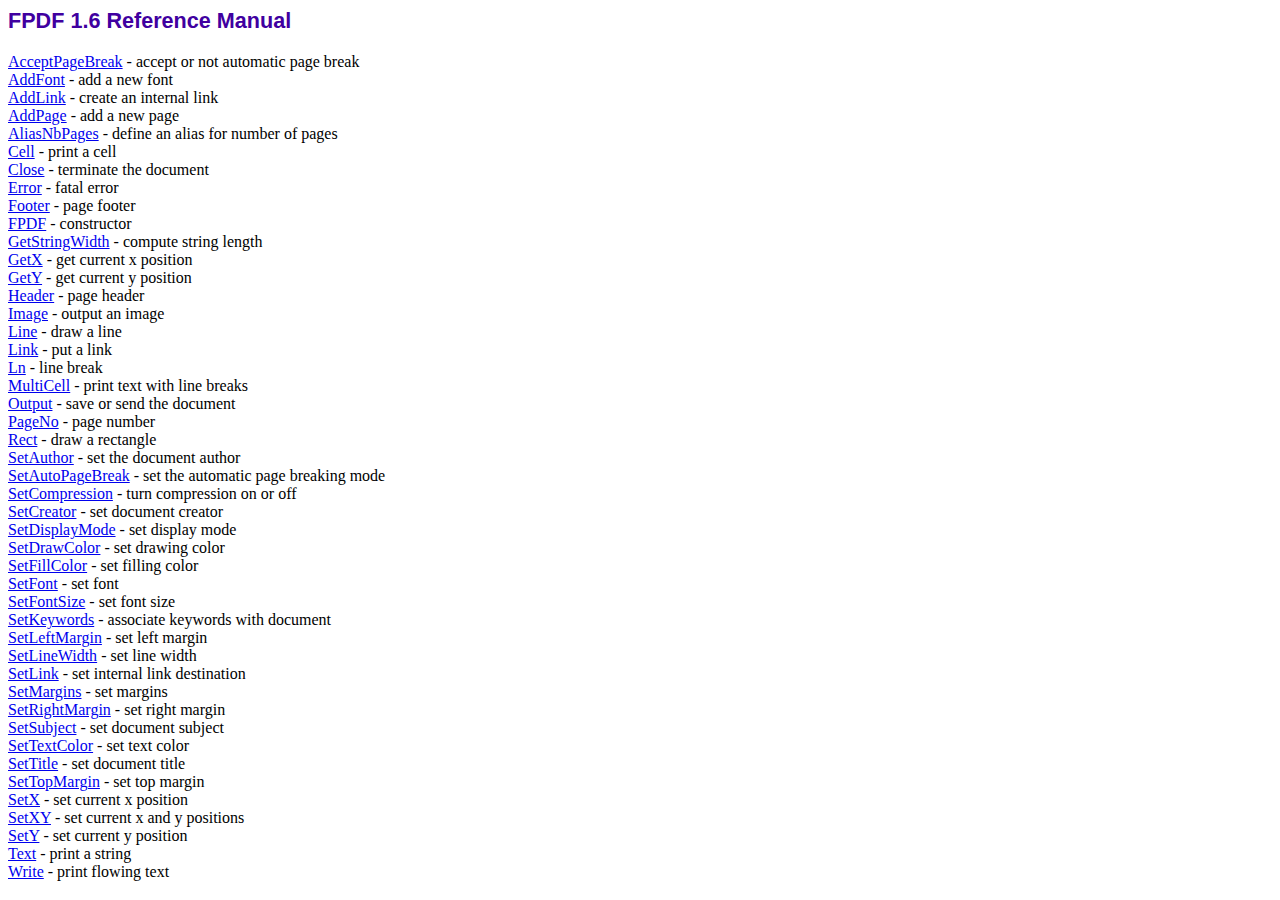
<file: html/fpdf/doc/index.htm>
<!DOCTYPE html PUBLIC "-//W3C//DTD HTML 4.01 Transitional//EN">
<html>
<head>
<meta http-equiv="Content-Type" content="text/html; charset=ISO-8859-1">
<title>FPDF 1.6 Reference Manual</title>
<link type="text/css" rel="stylesheet" href="../fpdf.css">
</head>
<body>
<h1>FPDF 1.6 Reference Manual</h1>
<a href="acceptpagebreak.htm">AcceptPageBreak</a> - accept or not automatic page break<br>
<a href="addfont.htm">AddFont</a> - add a new font<br>
<a href="addlink.htm">AddLink</a> - create an internal link<br>
<a href="addpage.htm">AddPage</a> - add a new page<br>
<a href="aliasnbpages.htm">AliasNbPages</a> - define an alias for number of pages<br>
<a href="cell.htm">Cell</a> - print a cell<br>
<a href="close.htm">Close</a> - terminate the document<br>
<a href="error.htm">Error</a> - fatal error<br>
<a href="footer.htm">Footer</a> - page footer<br>
<a href="fpdf.htm">FPDF</a> - constructor<br>
<a href="getstringwidth.htm">GetStringWidth</a> - compute string length<br>
<a href="getx.htm">GetX</a> - get current x position<br>
<a href="gety.htm">GetY</a> - get current y position<br>
<a href="header.htm">Header</a> - page header<br>
<a href="image.htm">Image</a> - output an image<br>
<a href="line.htm">Line</a> - draw a line<br>
<a href="link.htm">Link</a> - put a link<br>
<a href="ln.htm">Ln</a> - line break<br>
<a href="multicell.htm">MultiCell</a> - print text with line breaks<br>
<a href="output.htm">Output</a> - save or send the document<br>
<a href="pageno.htm">PageNo</a> - page number<br>
<a href="rect.htm">Rect</a> - draw a rectangle<br>
<a href="setauthor.htm">SetAuthor</a> - set the document author<br>
<a href="setautopagebreak.htm">SetAutoPageBreak</a> - set the automatic page breaking mode<br>
<a href="setcompression.htm">SetCompression</a> - turn compression on or off<br>
<a href="setcreator.htm">SetCreator</a> - set document creator<br>
<a href="setdisplaymode.htm">SetDisplayMode</a> - set display mode<br>
<a href="setdrawcolor.htm">SetDrawColor</a> - set drawing color<br>
<a href="setfillcolor.htm">SetFillColor</a> - set filling color<br>
<a href="setfont.htm">SetFont</a> - set font<br>
<a href="setfontsize.htm">SetFontSize</a> - set font size<br>
<a href="setkeywords.htm">SetKeywords</a> - associate keywords with document<br>
<a href="setleftmargin.htm">SetLeftMargin</a> - set left margin<br>
<a href="setlinewidth.htm">SetLineWidth</a> - set line width<br>
<a href="setlink.htm">SetLink</a> - set internal link destination<br>
<a href="setmargins.htm">SetMargins</a> - set margins<br>
<a href="setrightmargin.htm">SetRightMargin</a> - set right margin<br>
<a href="setsubject.htm">SetSubject</a> - set document subject<br>
<a href="settextcolor.htm">SetTextColor</a> - set text color<br>
<a href="settitle.htm">SetTitle</a> - set document title<br>
<a href="settopmargin.htm">SetTopMargin</a> - set top margin<br>
<a href="setx.htm">SetX</a> - set current x position<br>
<a href="setxy.htm">SetXY</a> - set current x and y positions<br>
<a href="sety.htm">SetY</a> - set current y position<br>
<a href="text.htm">Text</a> - print a string<br>
<a href="write.htm">Write</a> - print flowing text<br>
</body>
</html>
</file>
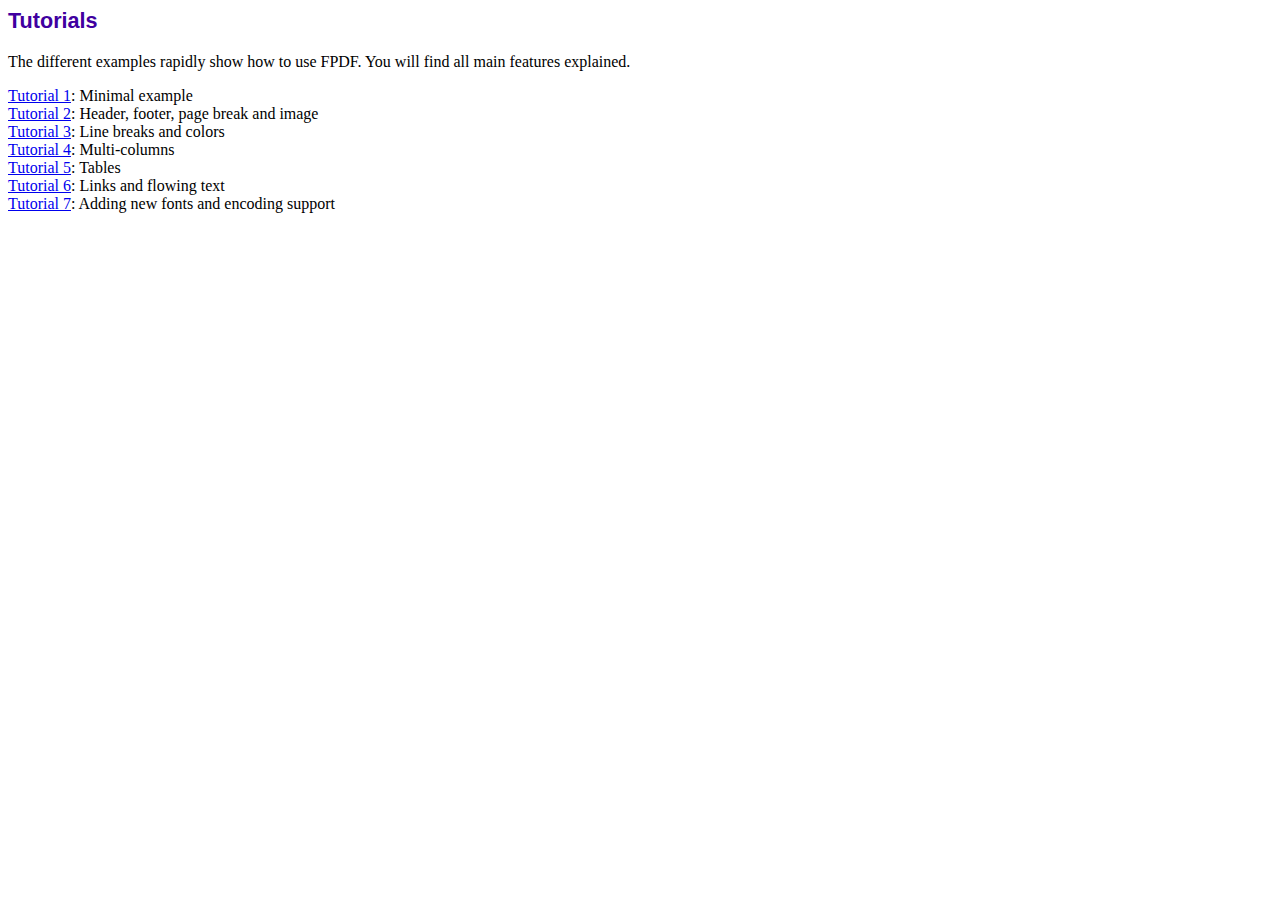
<file: html/fpdf/fpdf16/tutorial/index.htm>
<!DOCTYPE html PUBLIC "-//W3C//DTD HTML 4.01 Transitional//EN">
<html>
<head>
<meta http-equiv="Content-Type" content="text/html; charset=ISO-8859-1">
<title>Tutorials</title>
<link type="text/css" rel="stylesheet" href="../fpdf.css">
</head>
<body>
<h1>Tutorials</h1>
<p>The different examples rapidly show how to use FPDF. You will find all main features explained.</p>
<ul style="list-style-type:none; margin-left:0; padding-left:0">
<li><a href="tuto1.htm">Tutorial 1</a>: Minimal example</li>
<li><a href="tuto2.htm">Tutorial 2</a>: Header, footer, page break and image</li>
<li><a href="tuto3.htm">Tutorial 3</a>: Line breaks and colors</li>
<li><a href="tuto4.htm">Tutorial 4</a>: Multi-columns</li>
<li><a href="tuto5.htm">Tutorial 5</a>: Tables</li>
<li><a href="tuto6.htm">Tutorial 6</a>: Links and flowing text</li>
<li><a href="tuto7.htm">Tutorial 7</a>: Adding new fonts and encoding support</li>
</UL>
</body>
</html>
</file>
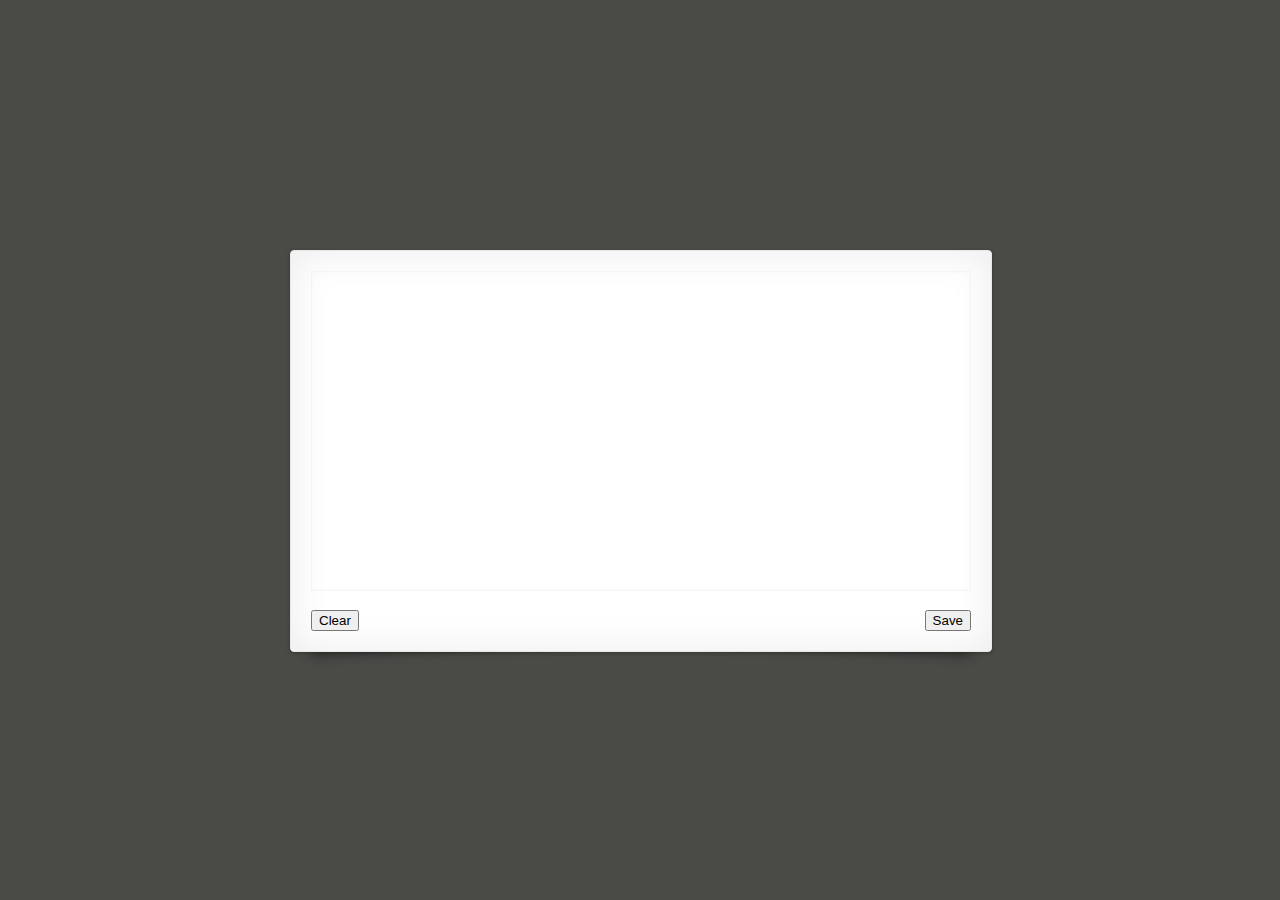
<file: trymmmm/try.html>
<!doctype html>
<html lang="en">
<head>
  <title>Signature Pad demo</title>

  <link rel="stylesheet" href="try.css">

  <script type="text/javascript">
    var _gaq = _gaq || [];
    _gaq.push(['_setAccount', 'UA-39365077-1']);
    _gaq.push(['_trackPageview']);
    (function() {
      var ga = document.createElement('script'); ga.type = 'text/javascript'; ga.async = true;
      ga.src = ('https:' == document.location.protocol ? 'https://ssl' : 'http://www') + '.google-analytics.com/ga.js';
      var s = document.getElementsByTagName('script')[0]; s.parentNode.insertBefore(ga, s);
    })();
  </script>
</head>
<body onselectstart="return false">



  <div id="signature-pad" class="m-signature-pad">
    <div class="m-signature-pad--body">
      <canvas></canvas>
    </div>
    <div class="m-signature-pad--footer">
      <div class="description"></div>
      <button type="button" class="button clear" data-action="clear">Clear</button>
      <button type="button" class="button save" data-action="save">Save</button>
    </div>
  </div>



  
  <script src="up.js"></script>
  <script src="try.js"></script>
</body>
</html>
</file>
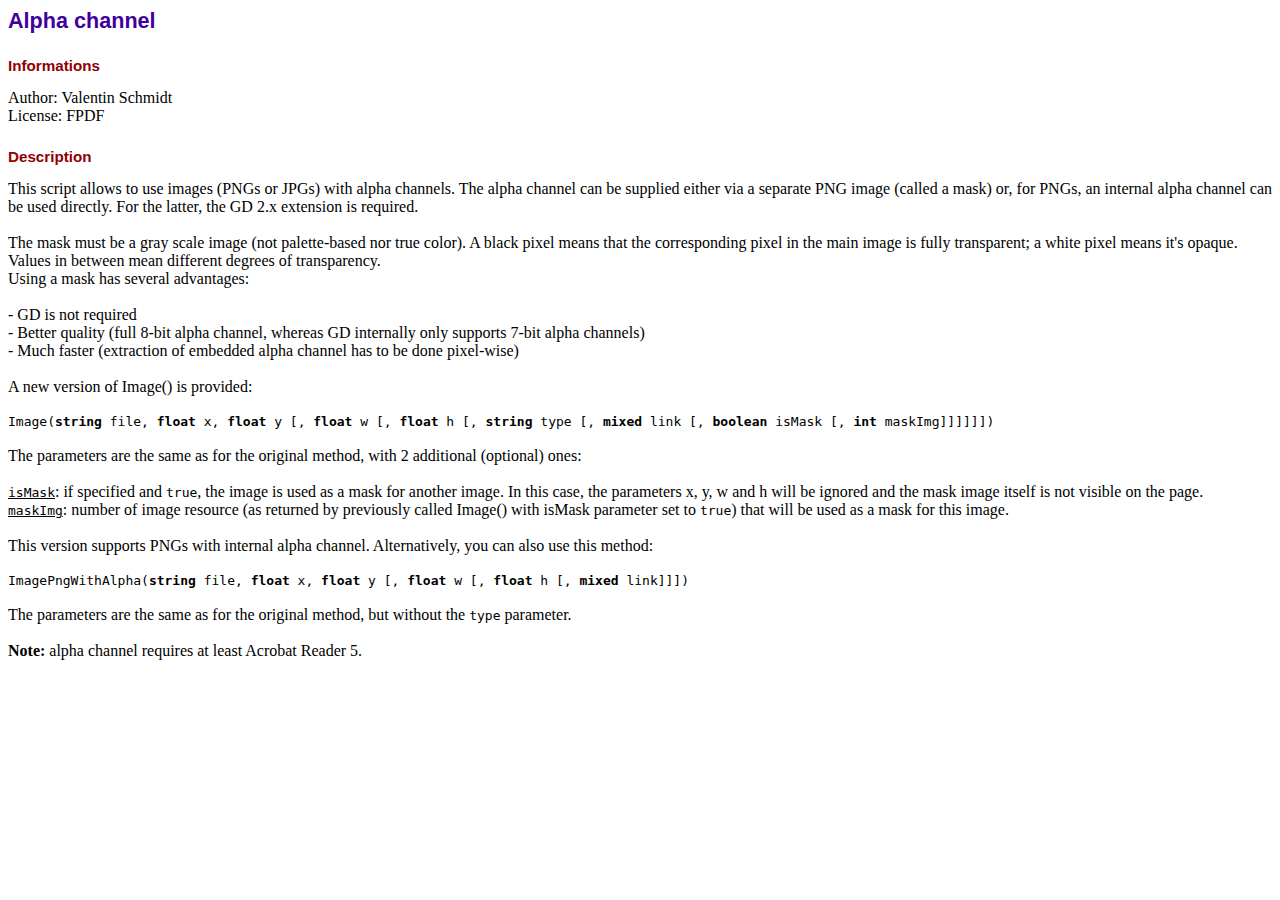
<file: html/image_alpha/info.htm>
<!DOCTYPE html PUBLIC "-//W3C//DTD HTML 4.01 Transitional//EN">
<html>
<head>
<meta http-equiv="Content-Type" content="text/html; charset=ISO-8859-1">
<title>Alpha channel</title>
<style type="text/css">
body {font-family:"Times New Roman",serif}
h1 {font:bold 135% Arial,sans-serif; color:#4000A0; margin-bottom:0.9em}
h2 {font:bold 95% Arial,sans-serif; color:#900000; margin-top:1.5em; margin-bottom:1em}
</style>
</head>
<body>
<h1>Alpha channel</h1>
<h2>Informations</h2>
Author: Valentin Schmidt<br>
License: FPDF
<h2>Description</h2>
This script allows to use images (PNGs or JPGs) with alpha channels. The alpha channel can be supplied either
via a separate PNG image (called a mask) or, for PNGs, an internal alpha channel can be used directly.
For the latter, the GD 2.x extension is required.<br>
<br>
The mask must be a gray scale image (not palette-based nor true color). A black pixel means that the corresponding
pixel in the main image is fully transparent; a white pixel means it's opaque. Values in between mean different
degrees of transparency.<br>
Using a mask has several advantages:<br>
<br>
- GD is not required<br>
- Better quality (full 8-bit alpha channel, whereas GD internally only supports 7-bit alpha channels)<br>
- Much faster (extraction of embedded alpha channel has to be done pixel-wise)<br>
<br>
A new version of Image() is provided:<br>
<br>
<code>Image(<b>string</b> file, <b>float</b> x, <b>float</b> y [, <b>float</b> w [, <b>float</b> h [, <b>string</b> type [, <b>mixed</b> link [, <b>boolean</b> isMask [, <b>int</b> maskImg]]]]]])</code><br>
<br>
The parameters are the same as for the original method, with 2 additional (optional) ones:<br>
<br>
<code><U>isMask</U></code>: if specified and <code>true</code>, the image is used as a mask for another image. In this case,
the parameters x, y, w and h will be ignored and the mask image itself is not visible on
the page.<br>
<code><U>maskImg</U></code>: number of image resource (as returned by previously called Image() with isMask
parameter set to <code>true</code>) that will be used as a mask for this image.<br>
<br>
This version supports PNGs with internal alpha channel. Alternatively, you can also use this method:<br>
<br>
<code>ImagePngWithAlpha(<b>string</b> file, <b>float</b> x, <b>float</b> y [, <b>float</b> w [, <b>float</b> h [, <b>mixed</b> link]]])</code><br>
<br>
The parameters are the same as for the original method, but without the <code>type</code> parameter.<br>
<br>
<strong>Note:</strong> alpha channel requires at least Acrobat Reader 5.
</body>
</html>
</file>
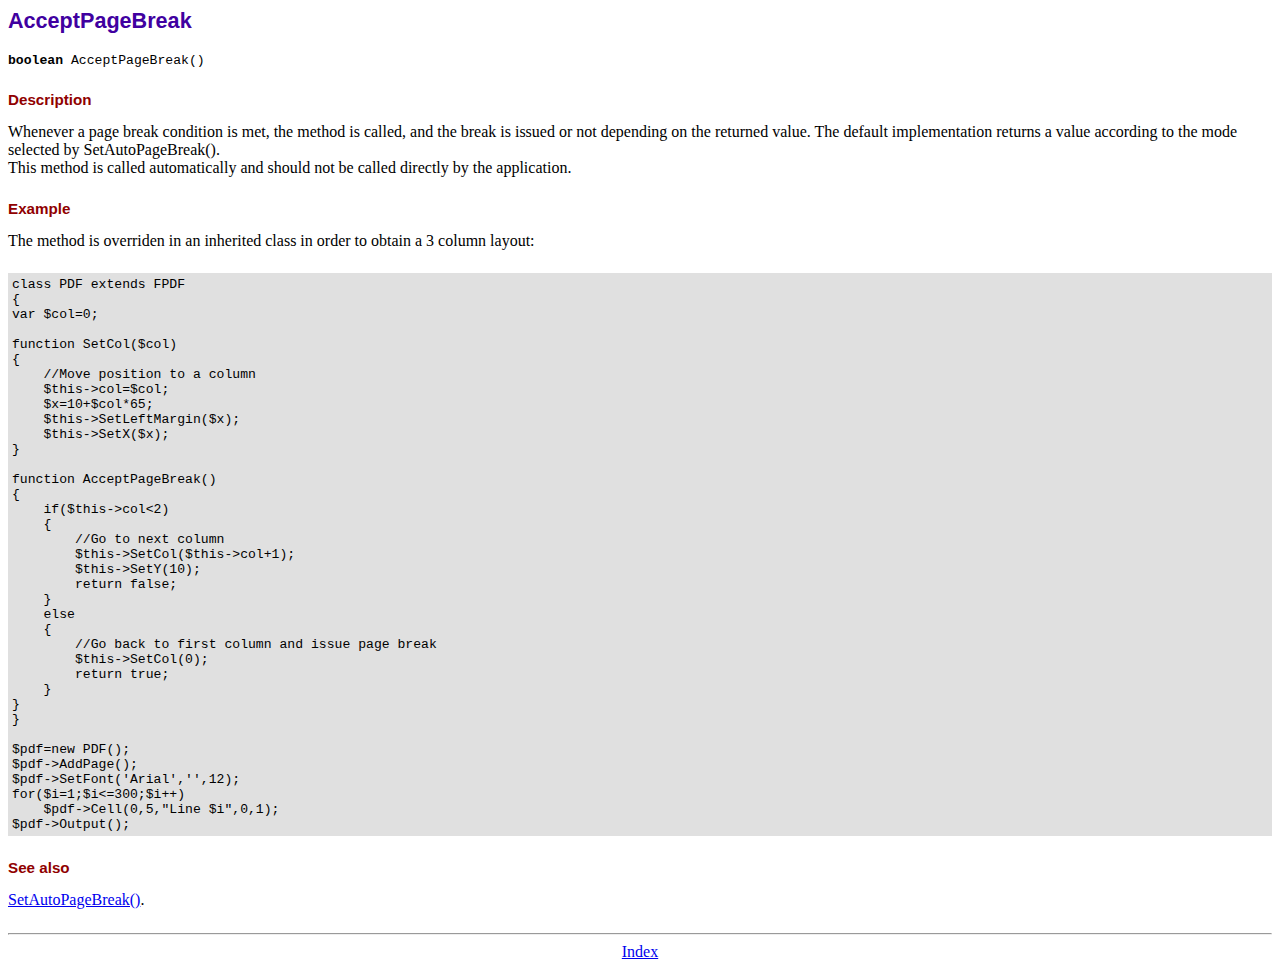
<file: html/fpdf/doc/acceptpagebreak.htm>
<!DOCTYPE html PUBLIC "-//W3C//DTD HTML 4.01 Transitional//EN">
<html>
<head>
<meta http-equiv="Content-Type" content="text/html; charset=ISO-8859-1">
<title>AcceptPageBreak</title>
<link type="text/css" rel="stylesheet" href="../fpdf.css">
</head>
<body>
<h1>AcceptPageBreak</h1>
<code><b>boolean</b> AcceptPageBreak()</code>
<h2>Description</h2>
Whenever a page break condition is met, the method is called, and the break is issued or not
depending on the returned value. The default implementation returns a value according to the
mode selected by SetAutoPageBreak().
<br>
This method is called automatically and should not be called directly by the application.
<h2>Example</h2>
The method is overriden in an inherited class in order to obtain a 3 column layout:
<div class="doc-source">
<pre><code>class PDF extends FPDF
{
var $col=0;

function SetCol($col)
{
    //Move position to a column
    $this-&gt;col=$col;
    $x=10+$col*65;
    $this-&gt;SetLeftMargin($x);
    $this-&gt;SetX($x);
}

function AcceptPageBreak()
{
    if($this-&gt;col&lt;2)
    {
        //Go to next column
        $this-&gt;SetCol($this-&gt;col+1);
        $this-&gt;SetY(10);
        return false;
    }
    else
    {
        //Go back to first column and issue page break
        $this-&gt;SetCol(0);
        return true;
    }
}
}

$pdf=new PDF();
$pdf-&gt;AddPage();
$pdf-&gt;SetFont('Arial','',12);
for($i=1;$i&lt;=300;$i++)
    $pdf-&gt;Cell(0,5,&quot;Line $i&quot;,0,1);
$pdf-&gt;Output();</code></pre>
</div>
<h2>See also</h2>
<a href="setautopagebreak.htm">SetAutoPageBreak()</a>.
<hr style="margin-top:1.5em">
<div style="text-align:center"><a href="index.htm">Index</a></div>
</body>
</html>
</file>
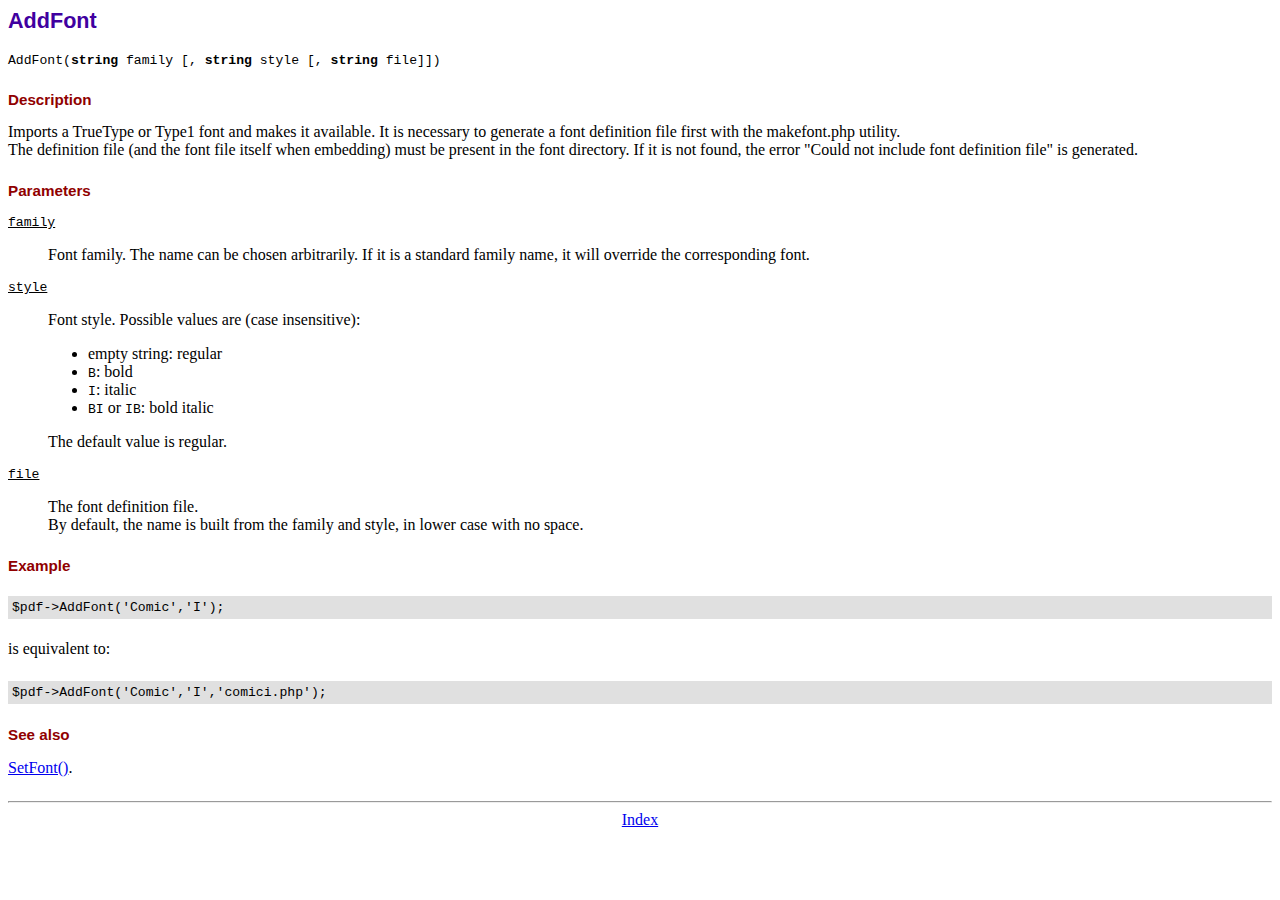
<file: html/fpdf/doc/addfont.htm>
<!DOCTYPE html PUBLIC "-//W3C//DTD HTML 4.01 Transitional//EN">
<html>
<head>
<meta http-equiv="Content-Type" content="text/html; charset=ISO-8859-1">
<title>AddFont</title>
<link type="text/css" rel="stylesheet" href="../fpdf.css">
</head>
<body>
<h1>AddFont</h1>
<code>AddFont(<b>string</b> family [, <b>string</b> style [, <b>string</b> file]])</code>
<h2>Description</h2>
Imports a TrueType or Type1 font and makes it available. It is necessary to generate a font
definition file first with the makefont.php utility.
<br>
The definition file (and the font file itself when embedding) must be present in the font directory.
If it is not found, the error "Could not include font definition file" is generated.
<h2>Parameters</h2>
<dl class="param">
<dt><code>family</code></dt>
<dd>
Font family. The name can be chosen arbitrarily. If it is a standard family name, it will
override the corresponding font.
</dd>
<dt><code>style</code></dt>
<dd>
Font style. Possible values are (case insensitive):
<ul>
<li>empty string: regular</li>
<li><code>B</code>: bold</li>
<li><code>I</code>: italic</li>
<li><code>BI</code> or <code>IB</code>: bold italic</li>
</ul>
The default value is regular.
</dd>
<dt><code>file</code></dt>
<dd>
The font definition file.
<br>
By default, the name is built from the family and style, in lower case with no space.
</dd>
</dl>
<h2>Example</h2>
<div class="doc-source">
<pre><code>$pdf-&gt;AddFont('Comic','I');</code></pre>
</div>
is equivalent to:
<div class="doc-source">
<pre><code>$pdf-&gt;AddFont('Comic','I','comici.php');</code></pre>
</div>
<h2>See also</h2>
<a href="setfont.htm">SetFont()</a>.
<hr style="margin-top:1.5em">
<div style="text-align:center"><a href="index.htm">Index</a></div>
</body>
</html>
</file>
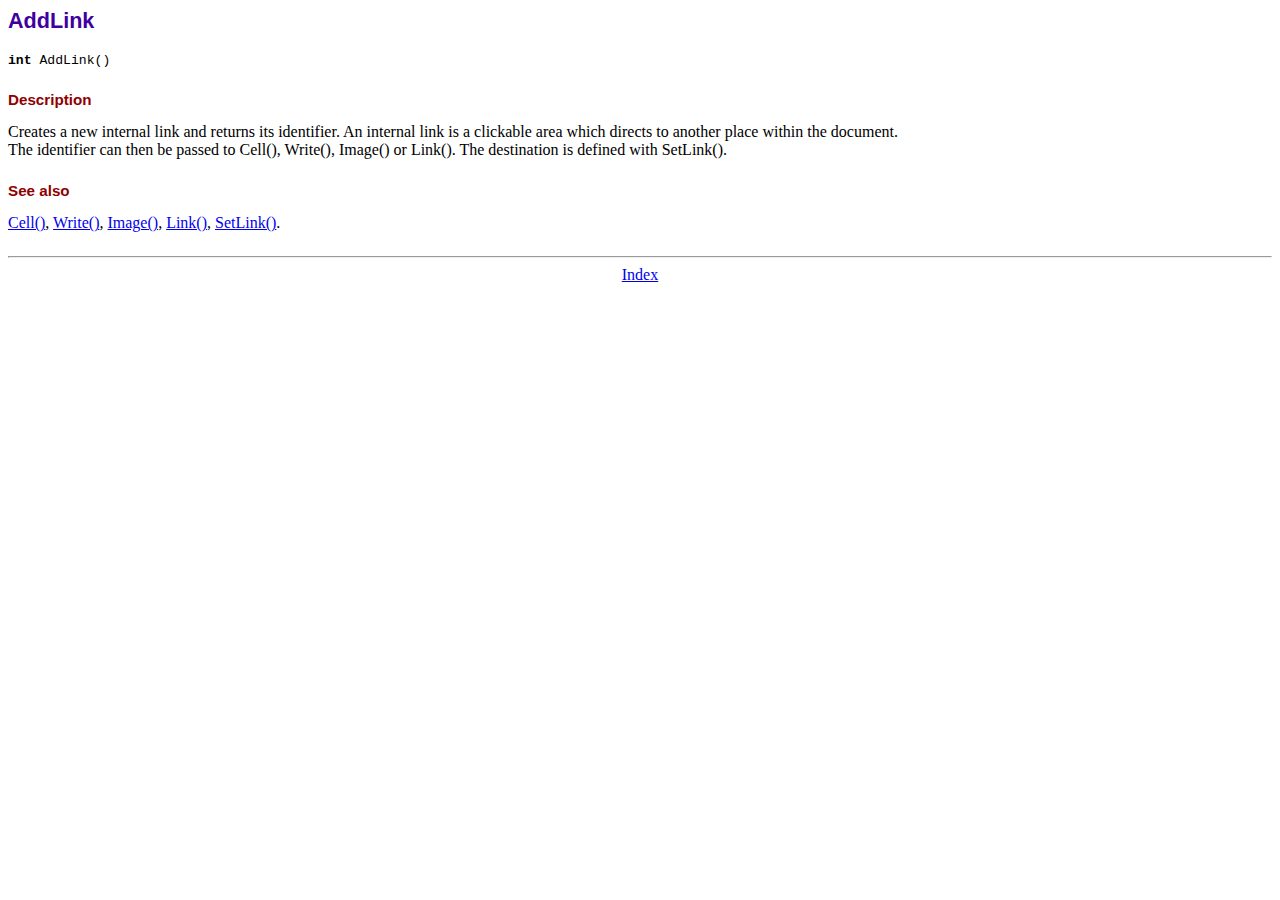
<file: html/fpdf/doc/addlink.htm>
<!DOCTYPE html PUBLIC "-//W3C//DTD HTML 4.01 Transitional//EN">
<html>
<head>
<meta http-equiv="Content-Type" content="text/html; charset=ISO-8859-1">
<title>AddLink</title>
<link type="text/css" rel="stylesheet" href="../fpdf.css">
</head>
<body>
<h1>AddLink</h1>
<code><b>int</b> AddLink()</code>
<h2>Description</h2>
Creates a new internal link and returns its identifier. An internal link is a clickable area
which directs to another place within the document.
<br>
The identifier can then be passed to Cell(), Write(), Image() or Link(). The destination is
defined with SetLink().
<h2>See also</h2>
<a href="cell.htm">Cell()</a>,
<a href="write.htm">Write()</a>,
<a href="image.htm">Image()</a>,
<a href="link.htm">Link()</a>,
<a href="setlink.htm">SetLink()</a>.
<hr style="margin-top:1.5em">
<div style="text-align:center"><a href="index.htm">Index</a></div>
</body>
</html>
</file>
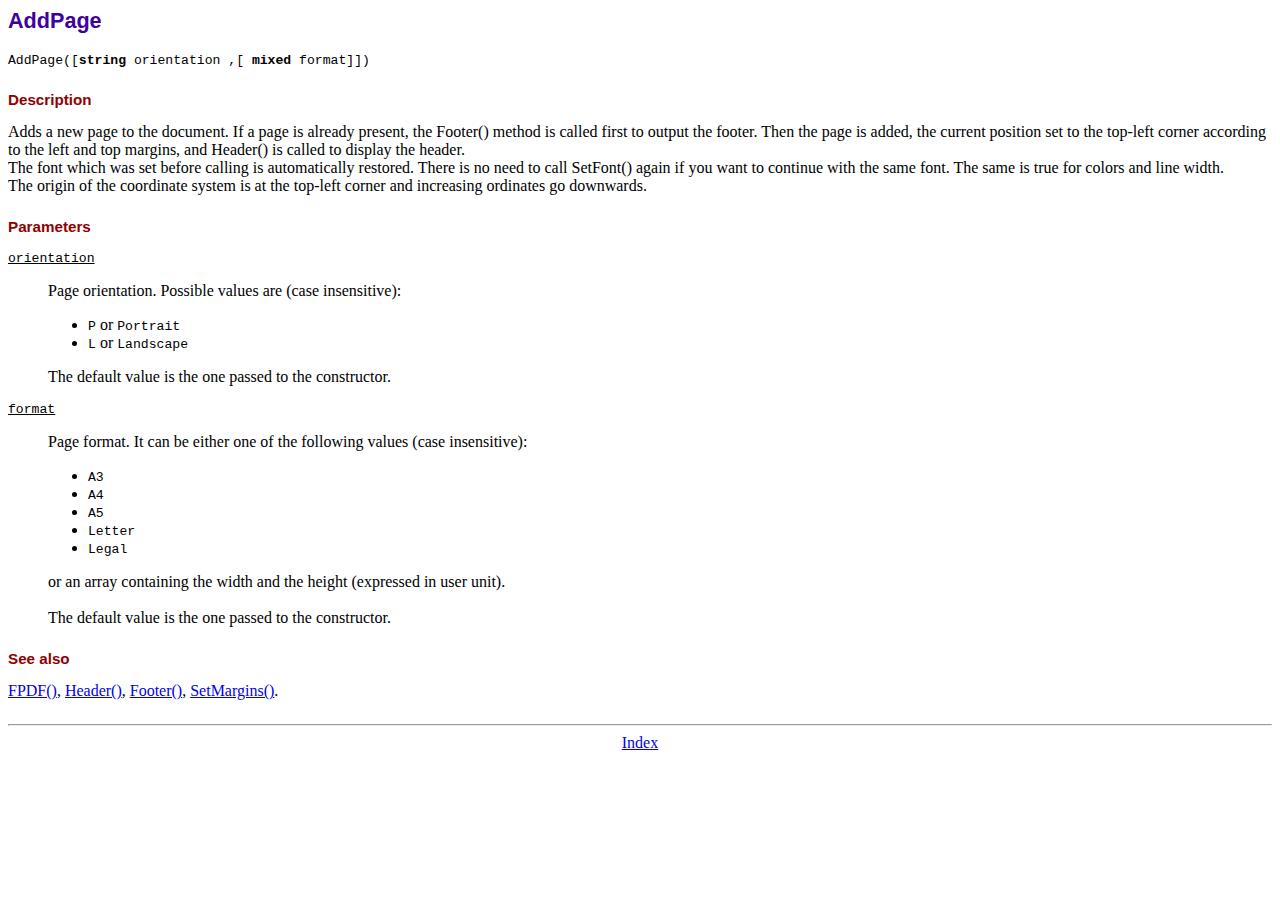
<file: html/fpdf/doc/addpage.htm>
<!DOCTYPE html PUBLIC "-//W3C//DTD HTML 4.01 Transitional//EN">
<html>
<head>
<meta http-equiv="Content-Type" content="text/html; charset=ISO-8859-1">
<title>AddPage</title>
<link type="text/css" rel="stylesheet" href="../fpdf.css">
</head>
<body>
<h1>AddPage</h1>
<code>AddPage([<b>string</b> orientation ,[ <b>mixed</b> format]])</code>
<h2>Description</h2>
Adds a new page to the document. If a page is already present, the Footer() method is called
first to output the footer. Then the page is added, the current position set to the top-left
corner according to the left and top margins, and Header() is called to display the header.
<br>
The font which was set before calling is automatically restored. There is no need to call
SetFont() again if you want to continue with the same font. The same is true for colors and
line width.
<br>
The origin of the coordinate system is at the top-left corner and increasing ordinates go
downwards.
<h2>Parameters</h2>
<dl class="param">
<dt><code>orientation</code></dt>
<dd>
Page orientation. Possible values are (case insensitive):
<ul>
<li><code>P</code> or <code>Portrait</code></li>
<li><code>L</code> or <code>Landscape</code></li>
</ul>
The default value is the one passed to the constructor.
</dd>
<dt><code>format</code></dt>
<dd>
Page format. It can be either one of the following values (case insensitive):
<ul>
<li><code>A3</code></li>
<li><code>A4</code></li>
<li><code>A5</code></li>
<li><code>Letter</code></li>
<li><code>Legal</code></li>
</ul>
or an array containing the width and the height (expressed in user unit).<br>
<br>
The default value is the one passed to the constructor.
</dd>
</dl>
<h2>See also</h2>
<a href="fpdf.htm">FPDF()</a>,
<a href="header.htm">Header()</a>,
<a href="footer.htm">Footer()</a>,
<a href="setmargins.htm">SetMargins()</a>.
<hr style="margin-top:1.5em">
<div style="text-align:center"><a href="index.htm">Index</a></div>
</body>
</html>
</file>
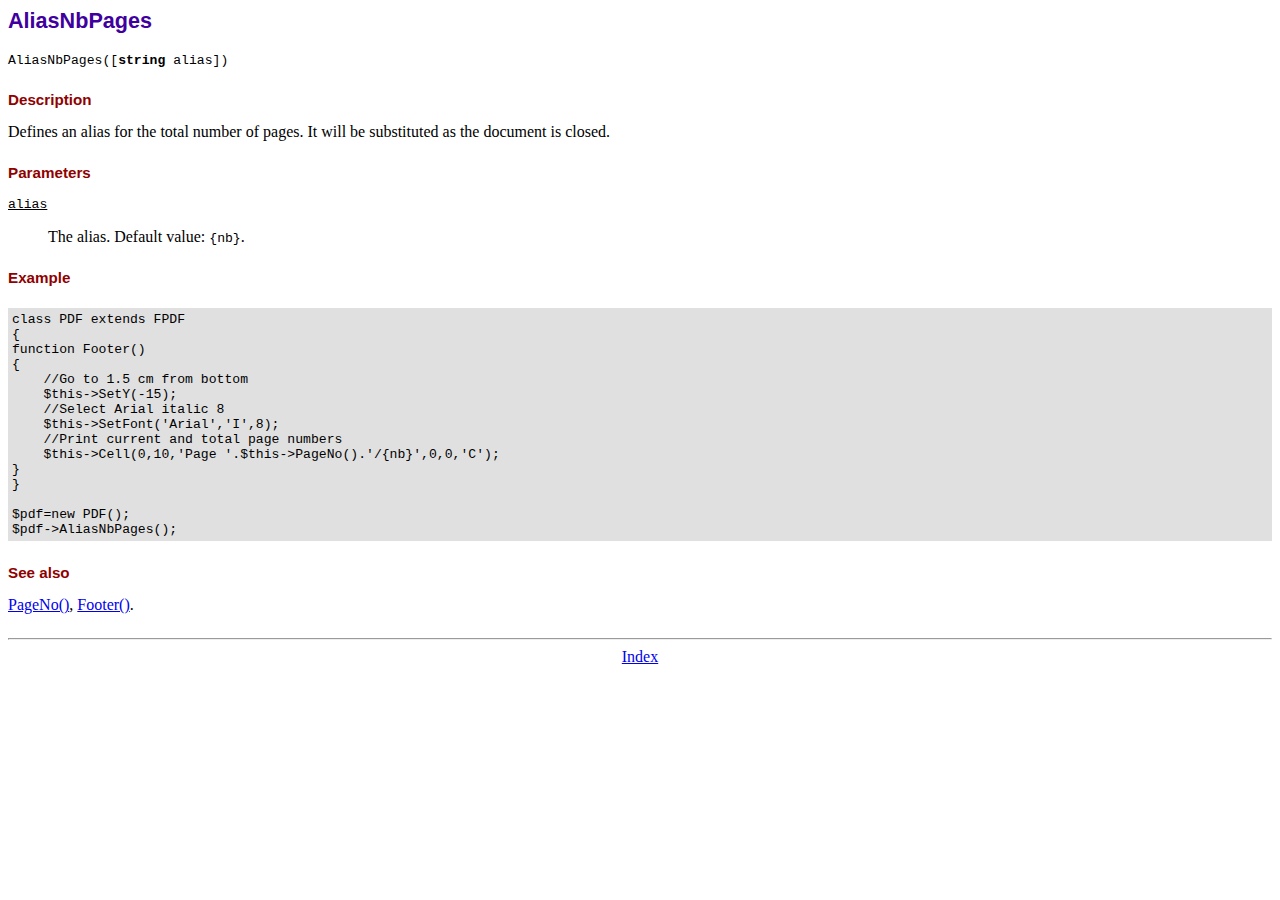
<file: html/fpdf/doc/aliasnbpages.htm>
<!DOCTYPE html PUBLIC "-//W3C//DTD HTML 4.01 Transitional//EN">
<html>
<head>
<meta http-equiv="Content-Type" content="text/html; charset=ISO-8859-1">
<title>AliasNbPages</title>
<link type="text/css" rel="stylesheet" href="../fpdf.css">
</head>
<body>
<h1>AliasNbPages</h1>
<code>AliasNbPages([<b>string</b> alias])</code>
<h2>Description</h2>
Defines an alias for the total number of pages. It will be substituted as the document is
closed.
<h2>Parameters</h2>
<dl class="param">
<dt><code>alias</code></dt>
<dd>
The alias. Default value: <code>{nb}</code>.
</dd>
</dl>
<h2>Example</h2>
<div class="doc-source">
<pre><code>class PDF extends FPDF
{
function Footer()
{
    //Go to 1.5 cm from bottom
    $this-&gt;SetY(-15);
    //Select Arial italic 8
    $this-&gt;SetFont('Arial','I',8);
    //Print current and total page numbers
    $this-&gt;Cell(0,10,'Page '.$this-&gt;PageNo().'/{nb}',0,0,'C');
}
}

$pdf=new PDF();
$pdf-&gt;AliasNbPages();</code></pre>
</div>
<h2>See also</h2>
<a href="pageno.htm">PageNo()</a>,
<a href="footer.htm">Footer()</a>.
<hr style="margin-top:1.5em">
<div style="text-align:center"><a href="index.htm">Index</a></div>
</body>
</html>
</file>
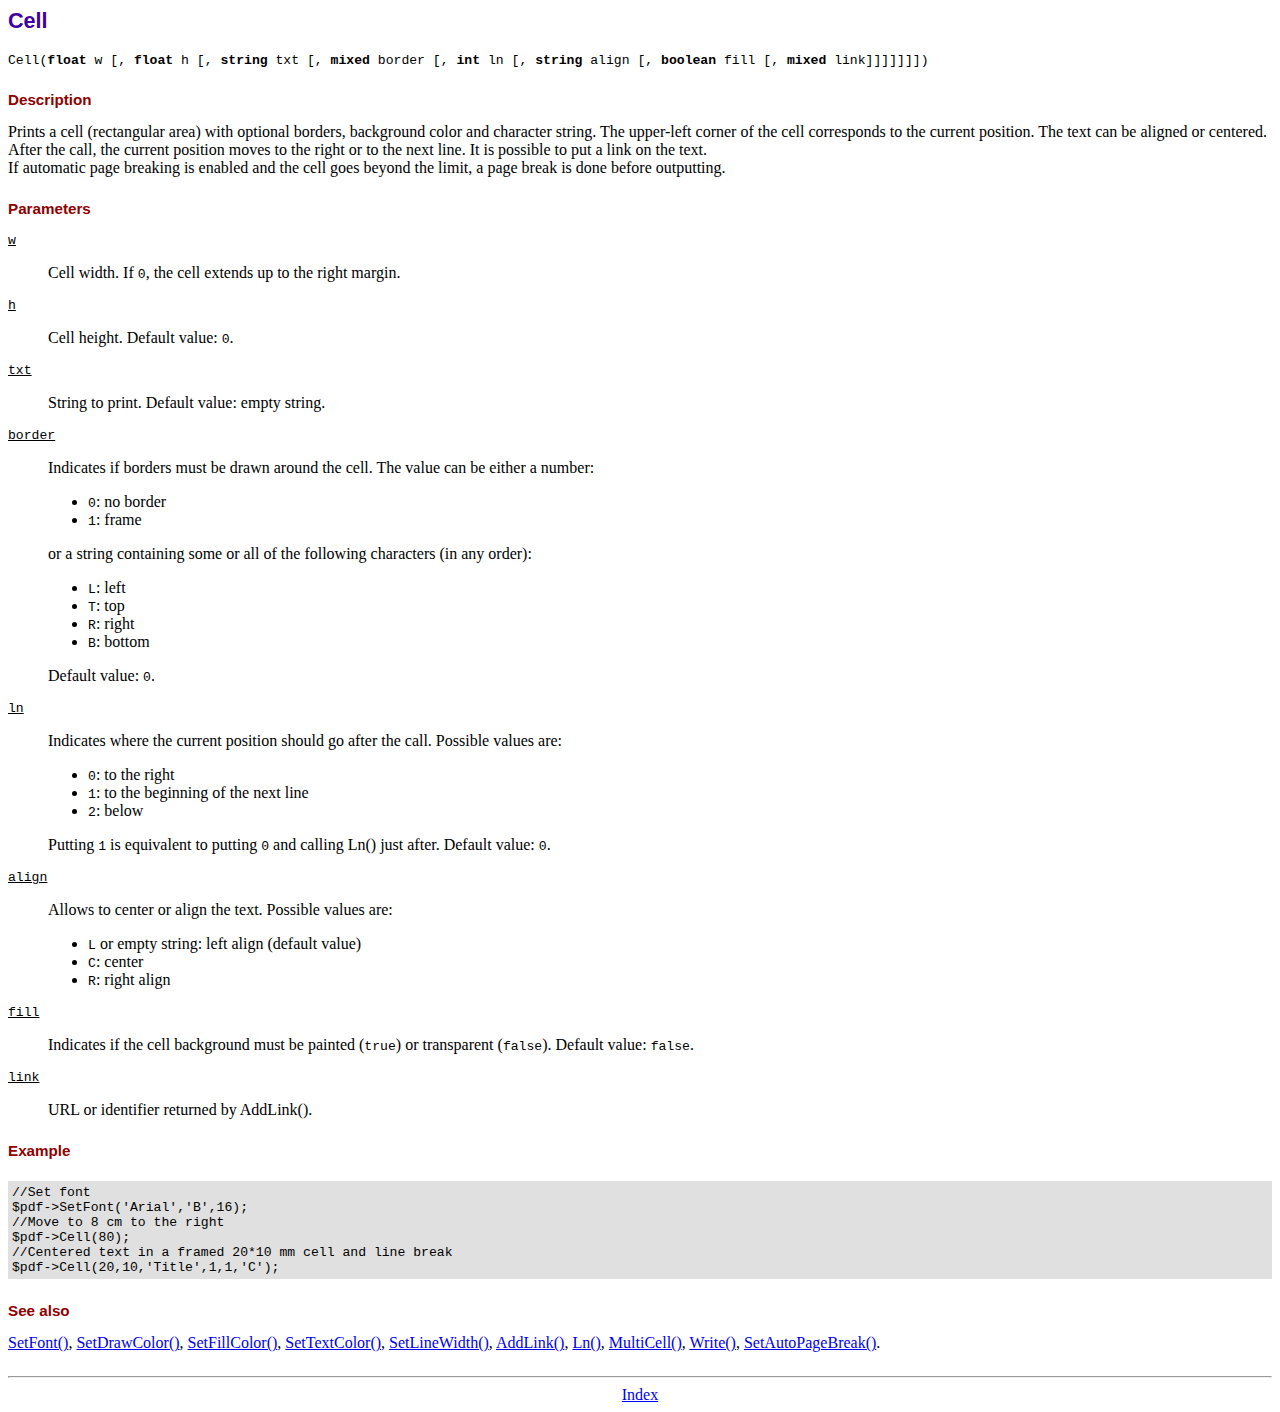
<file: html/fpdf/doc/cell.htm>
<!DOCTYPE html PUBLIC "-//W3C//DTD HTML 4.01 Transitional//EN">
<html>
<head>
<meta http-equiv="Content-Type" content="text/html; charset=ISO-8859-1">
<title>Cell</title>
<link type="text/css" rel="stylesheet" href="../fpdf.css">
</head>
<body>
<h1>Cell</h1>
<code>Cell(<b>float</b> w [, <b>float</b> h [, <b>string</b> txt [, <b>mixed</b> border [, <b>int</b> ln [, <b>string</b> align [, <b>boolean</b> fill [, <b>mixed</b> link]]]]]]])</code>
<h2>Description</h2>
Prints a cell (rectangular area) with optional borders, background color and character string.
The upper-left corner of the cell corresponds to the current position. The text can be aligned
or centered. After the call, the current position moves to the right or to the next line. It is
possible to put a link on the text.
<br>
If automatic page breaking is enabled and the cell goes beyond the limit, a page break is
done before outputting.
<h2>Parameters</h2>
<dl class="param">
<dt><code>w</code></dt>
<dd>
Cell width. If <code>0</code>, the cell extends up to the right margin.
</dd>
<dt><code>h</code></dt>
<dd>
Cell height.
Default value: <code>0</code>.
</dd>
<dt><code>txt</code></dt>
<dd>
String to print.
Default value: empty string.
</dd>
<dt><code>border</code></dt>
<dd>
Indicates if borders must be drawn around the cell. The value can be either a number:
<ul>
<li><code>0</code>: no border</li>
<li><code>1</code>: frame</li>
</ul>
or a string containing some or all of the following characters (in any order):
<ul>
<li><code>L</code>: left</li>
<li><code>T</code>: top</li>
<li><code>R</code>: right</li>
<li><code>B</code>: bottom</li>
</ul>
Default value: <code>0</code>.
</dd>
<dt><code>ln</code></dt>
<dd>
Indicates where the current position should go after the call. Possible values are:
<ul>
<li><code>0</code>: to the right</li>
<li><code>1</code>: to the beginning of the next line</li>
<li><code>2</code>: below</li>
</ul>
Putting <code>1</code> is equivalent to putting <code>0</code> and calling Ln() just after.
Default value: <code>0</code>.
</dd>
<dt><code>align</code></dt>
<dd>
Allows to center or align the text. Possible values are:
<ul>
<li><code>L</code> or empty string: left align (default value)</li>
<li><code>C</code>: center</li>
<li><code>R</code>: right align</li>
</ul>
</dd>
<dt><code>fill</code></dt>
<dd>
Indicates if the cell background must be painted (<code>true</code>) or transparent (<code>false</code>).
Default value: <code>false</code>.
</dd>
<dt><code>link</code></dt>
<dd>
URL or identifier returned by AddLink().
</dd>
</dl>
<h2>Example</h2>
<div class="doc-source">
<pre><code>//Set font
$pdf-&gt;SetFont('Arial','B',16);
//Move to 8 cm to the right
$pdf-&gt;Cell(80);
//Centered text in a framed 20*10 mm cell and line break
$pdf-&gt;Cell(20,10,'Title',1,1,'C');</code></pre>
</div>
<h2>See also</h2>
<a href="setfont.htm">SetFont()</a>,
<a href="setdrawcolor.htm">SetDrawColor()</a>,
<a href="setfillcolor.htm">SetFillColor()</a>,
<a href="settextcolor.htm">SetTextColor()</a>,
<a href="setlinewidth.htm">SetLineWidth()</a>,
<a href="addlink.htm">AddLink()</a>,
<a href="ln.htm">Ln()</a>,
<a href="multicell.htm">MultiCell()</a>,
<a href="write.htm">Write()</a>,
<a href="setautopagebreak.htm">SetAutoPageBreak()</a>.
<hr style="margin-top:1.5em">
<div style="text-align:center"><a href="index.htm">Index</a></div>
</body>
</html>
</file>
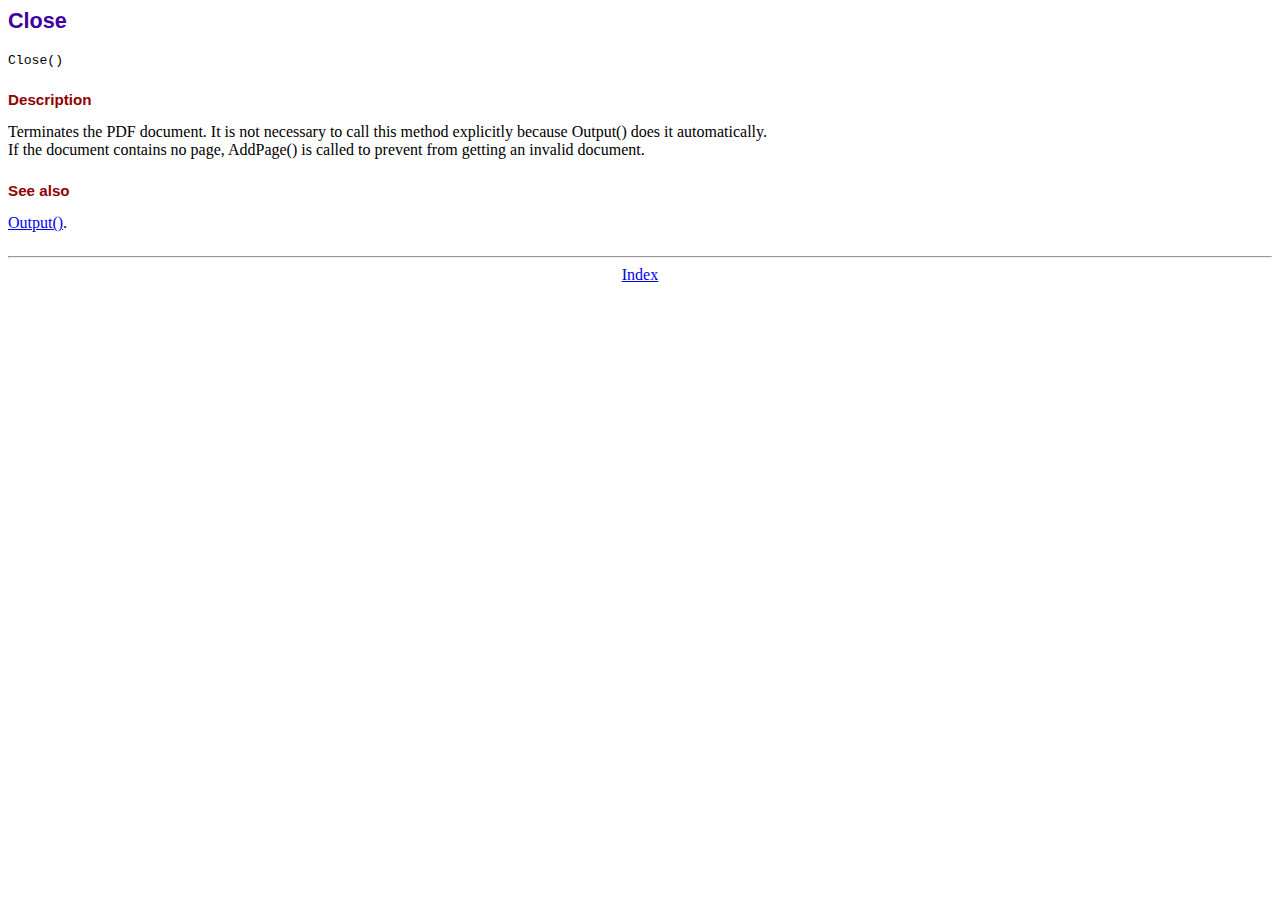
<file: html/fpdf/doc/close.htm>
<!DOCTYPE html PUBLIC "-//W3C//DTD HTML 4.01 Transitional//EN">
<html>
<head>
<meta http-equiv="Content-Type" content="text/html; charset=ISO-8859-1">
<title>Close</title>
<link type="text/css" rel="stylesheet" href="../fpdf.css">
</head>
<body>
<h1>Close</h1>
<code>Close()</code>
<h2>Description</h2>
Terminates the PDF document. It is not necessary to call this method explicitly because Output()
does it automatically.
<br>
If the document contains no page, AddPage() is called to prevent from getting an invalid document.
<h2>See also</h2>
<a href="output.htm">Output()</a>.
<hr style="margin-top:1.5em">
<div style="text-align:center"><a href="index.htm">Index</a></div>
</body>
</html>
</file>
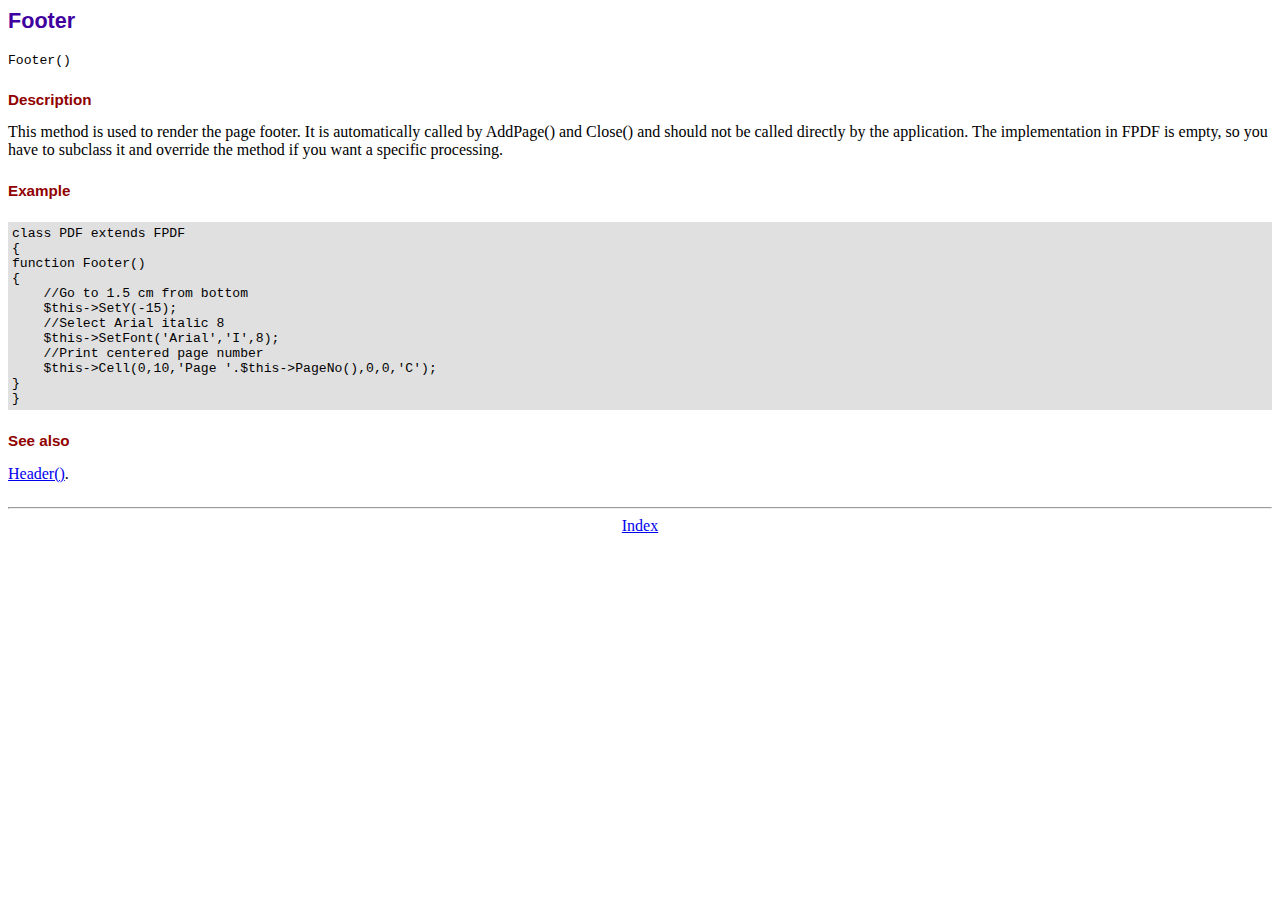
<file: html/fpdf/doc/footer.htm>
<!DOCTYPE html PUBLIC "-//W3C//DTD HTML 4.01 Transitional//EN">
<html>
<head>
<meta http-equiv="Content-Type" content="text/html; charset=ISO-8859-1">
<title>Footer</title>
<link type="text/css" rel="stylesheet" href="../fpdf.css">
</head>
<body>
<h1>Footer</h1>
<code>Footer()</code>
<h2>Description</h2>
This method is used to render the page footer. It is automatically called by AddPage() and
Close() and should not be called directly by the application. The implementation in FPDF is
empty, so you have to subclass it and override the method if you want a specific processing.
<h2>Example</h2>
<div class="doc-source">
<pre><code>class PDF extends FPDF
{
function Footer()
{
    //Go to 1.5 cm from bottom
    $this-&gt;SetY(-15);
    //Select Arial italic 8
    $this-&gt;SetFont('Arial','I',8);
    //Print centered page number
    $this-&gt;Cell(0,10,'Page '.$this-&gt;PageNo(),0,0,'C');
}
}</code></pre>
</div>
<h2>See also</h2>
<a href="header.htm">Header()</a>.
<hr style="margin-top:1.5em">
<div style="text-align:center"><a href="index.htm">Index</a></div>
</body>
</html>
</file>
<file: html/fpdf/fpdf.css>
body {font-family:"Times New Roman",serif}
h1 {font:bold 135% Arial,sans-serif; color:#4000A0; margin-bottom:0.9em}
h2 {font:bold 95% Arial,sans-serif; color:#900000; margin-top:1.5em; margin-bottom:1em}
dl.param dt {text-decoration:underline}
dl.param dd {margin-top:1em; margin-bottom:1em}
dl.param ul {margin-top:1em; margin-bottom:1em}
tt, code, kbd {font-family:"Courier New",Courier,monospace; font-size:82%}
div.source {margin-top:1.4em; margin-bottom:1.3em}
div.source pre {display:table; border:1px solid #24246A; width:100%; margin:0em; font-family:inherit; font-size:100%}
div.source code {display:block; border:1px solid #C5C5EC; background-color:#F0F5FF; padding:6px; color:#000000}
div.doc-source {margin-top:1.4em; margin-bottom:1.3em}
div.doc-source pre {display:table; width:100%; margin:0em; font-family:inherit; font-size:100%}
div.doc-source code {display:block; background-color:#E0E0E0; padding:4px}
.kw {color:#000080; font-weight:bold}
.str {color:#CC0000}
.cmt {color:#008000}
p.demo {text-align:center; margin-top:-0.9em}
a.demo {text-decoration:none; font-weight:bold; color:#0000CC}
a.demo:link {text-decoration:none; font-weight:bold; color:#0000CC}
a.demo:hover {text-decoration:none; font-weight:bold; color:#0000FF}
a.demo:active {text-decoration:none; font-weight:bold; color:#0000FF}
</file>
<file: html/fpdf/fpdf16/fpdf.css>
body {font-family:"Times New Roman",serif}
h1 {font:bold 135% Arial,sans-serif; color:#4000A0; margin-bottom:0.9em}
h2 {font:bold 95% Arial,sans-serif; color:#900000; margin-top:1.5em; margin-bottom:1em}
dl.param dt {text-decoration:underline}
dl.param dd {margin-top:1em; margin-bottom:1em}
dl.param ul {margin-top:1em; margin-bottom:1em}
tt, code, kbd {font-family:"Courier New",Courier,monospace; font-size:82%}
div.source {margin-top:1.4em; margin-bottom:1.3em}
div.source pre {display:table; border:1px solid #24246A; width:100%; margin:0em; font-family:inherit; font-size:100%}
div.source code {display:block; border:1px solid #C5C5EC; background-color:#F0F5FF; padding:6px; color:#000000}
div.doc-source {margin-top:1.4em; margin-bottom:1.3em}
div.doc-source pre {display:table; width:100%; margin:0em; font-family:inherit; font-size:100%}
div.doc-source code {display:block; background-color:#E0E0E0; padding:4px}
.kw {color:#000080; font-weight:bold}
.str {color:#CC0000}
.cmt {color:#008000}
p.demo {text-align:center; margin-top:-0.9em}
a.demo {text-decoration:none; font-weight:bold; color:#0000CC}
a.demo:link {text-decoration:none; font-weight:bold; color:#0000CC}
a.demo:hover {text-decoration:none; font-weight:bold; color:#0000FF}
a.demo:active {text-decoration:none; font-weight:bold; color:#0000FF}
</file>
<file: trymmmm/try.css>
body {
  font-family: Helvetica, Sans-Serif;
	background: #4A4B47;
  -moz-user-select: none;
  -webkit-user-select: none;
  -ms-user-select: none;
}

.m-signature-pad {
  position: absolute;
  font-size: 10px;
  width: 700px;
  height: 400px;
  top: 50%;
  left: 50%;
  margin-left: -350px;
  margin-top: -200px;
  border: 1px solid #e8e8e8;
  background-color: #fff;
  box-shadow: 0 1px 4px rgba(0, 0, 0, 0.27), 0 0 40px rgba(0, 0, 0, 0.08) inset;
  border-radius: 4px;
}

.m-signature-pad:before, .m-signature-pad:after {
	position: absolute;
  z-index: -1;
  content: "";
	width: 40%;
	height: 10px;
	left: 20px;
	bottom: 10px;
	background: transparent;
	-webkit-transform: skew(-3deg) rotate(-3deg);
	-moz-transform: skew(-3deg) rotate(-3deg);
	-ms-transform: skew(-3deg) rotate(-3deg);
	-o-transform: skew(-3deg) rotate(-3deg);
	transform: skew(-3deg) rotate(-3deg);
	box-shadow: 0 8px 12px rgba(0, 0, 0, 0.4);
}

.m-signature-pad:after {
	left: auto;
	right: 20px;
	-webkit-transform: skew(3deg) rotate(3deg);
	-moz-transform: skew(3deg) rotate(3deg);
	-ms-transform: skew(3deg) rotate(3deg);
	-o-transform: skew(3deg) rotate(3deg);
	transform: skew(3deg) rotate(3deg);
}

.m-signature-pad--body {
  position: absolute;
  left: 20px;
  right: 20px;
  top: 20px;
  bottom: 60px;
  border: 1px solid #f4f4f4;
}

.m-signature-pad--body
  canvas {
    position: absolute;
    left: 0;
    top: 0;
    width: 100%;
    height: 100%;
    border-radius: 4px;
    box-shadow: 0 0 5px rgba(0, 0, 0, 0.02) inset;
  }

.m-signature-pad--footer {
  position: absolute;
  left: 20px;
  right: 20px;
  bottom: 20px;
  height: 40px;
}

.m-signature-pad--footer
  .description {
    color: #C3C3C3;
    text-align: center;
    font-size: 1.2em;
    margin-top: 1.8em;
  }

.m-signature-pad--footer
  .button {
    position: absolute;
    bottom: 0;
  }

.m-signature-pad--footer
  .button.clear {
    left: 0;
  }

.m-signature-pad--footer
  .button.save {
    right: 0;
  }

@media screen and (max-width: 1024px) {
  .m-signature-pad {
    top: 0;
    left: 0;
    right: 0;
    bottom: 0;
    width: auto;
    height: auto;
    min-width: 250px;
    min-height: 140px;
    margin: 5%;
  }
  #github {
    display: none;
  }
}

@media screen and (min-device-width: 768px) and (max-device-width: 1024px) {
  .m-signature-pad {
    margin: 10%;
  }
}

@media screen and (max-height: 320px) {
  .m-signature-pad--body {
    left: 0;
    right: 0;
    top: 0;
    bottom: 32px;
  }
  .m-signature-pad--footer {
    left: 20px;
    right: 20px;
    bottom: 4px;
    height: 28px;
  }
  .m-signature-pad--footer
    .description {
      font-size: 1em;
      margin-top: 1em;
    }
}
</file>
